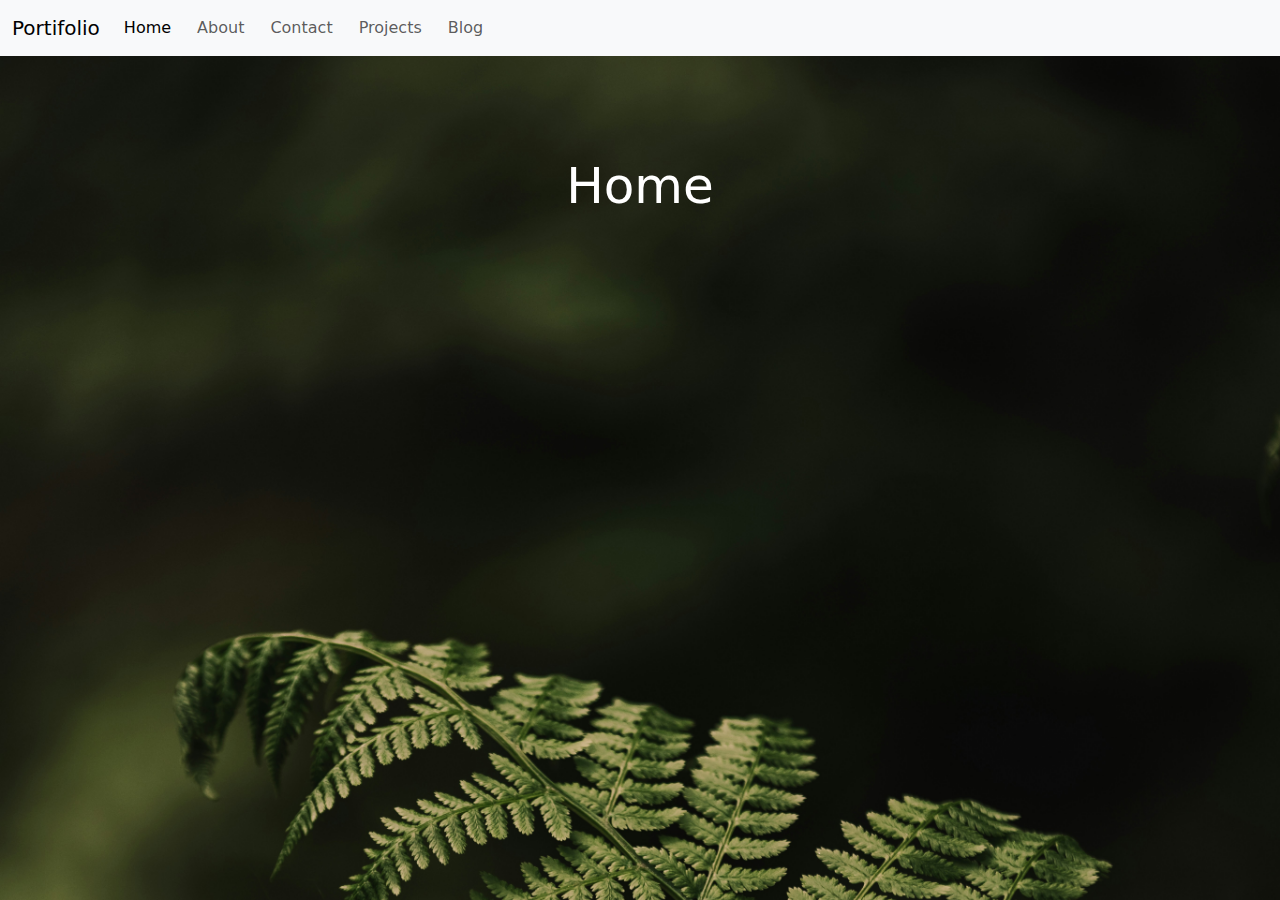
<file: index.html>
<!DOCTYPE html>
<html lang="en">

<head>
    <meta charset="UTF-8">
    <meta name="viewport" content="width=device-width, initial-scale=1.0">

    <link href="https://cdn.jsdelivr.net/npm/bootstrap@5.3.3/dist/css/bootstrap.min.css" rel="stylesheet"
        integrity="sha384-QWTKZyjpPEjISv5WaRU9OFeRpok6YctnYmDr5pNlyT2bRjXh0JMhjY6hW+ALEwIH" crossorigin="anonymous">
    <link rel="stylesheet" href="assets/css/style.css">

    <title>Portifolio | Home</title>
</head>

<body>
    <!-- inserts the navbar.html content into the div with the id navbar-container -->
    <div id="navbar-container"></div>
    <script src="assets/js/navbar.js"></script>
    <h1>Home</h1>

    <script src="https://cdn.jsdelivr.net/npm/bootstrap@5.3.3/dist/js/bootstrap.bundle.min.js"
        integrity="sha384-YvpcrYf0tY3lHB60NNkmXc5s9fDVZLESaAA55NDzOxhy9GkcIdslK1eN7N6jIeHz"
        crossorigin="anonymous"></script>

    <script src="https://cdn.jsdelivr.net/npm/@popperjs/core@2.11.8/dist/umd/popper.min.js"
        integrity="sha384-I7E8VVD/ismYTF4hNIPjVp/Zjvgyol6VFvRkX/vR+Vc4jQkC+hVqc2pM8ODewa9r"
        crossorigin="anonymous"></script>
</body>

</html>
</file>
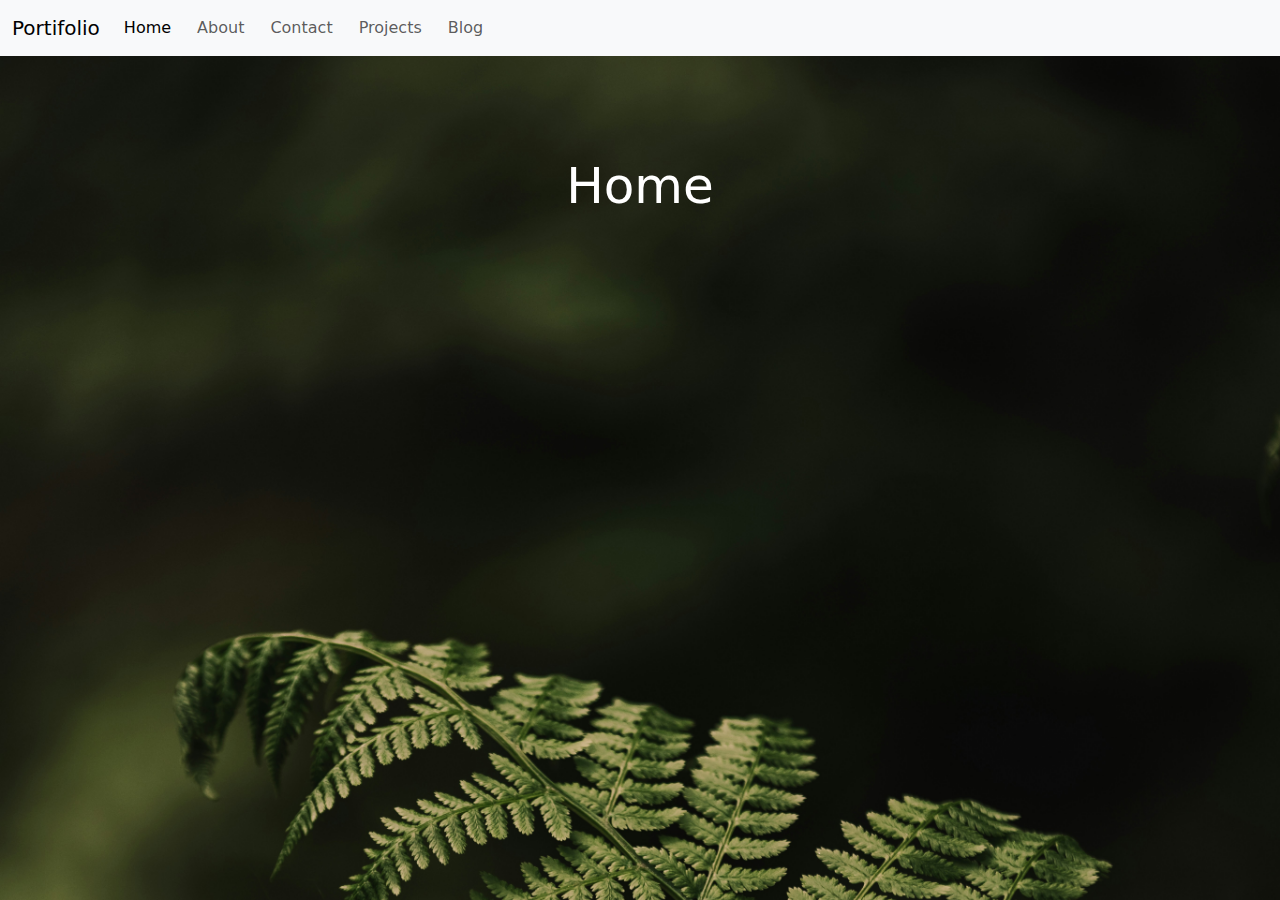
<file: pages/index.html>
<!DOCTYPE html>
<html lang="en">

<head>
    <meta charset="UTF-8">
    <meta name="viewport" content="width=device-width, initial-scale=1.0">

    <link href="https://cdn.jsdelivr.net/npm/bootstrap@5.3.3/dist/css/bootstrap.min.css" rel="stylesheet"
        integrity="sha384-QWTKZyjpPEjISv5WaRU9OFeRpok6YctnYmDr5pNlyT2bRjXh0JMhjY6hW+ALEwIH" crossorigin="anonymous">
    <link rel="stylesheet" href="../assets/css/style.css">

    <title>Portifolio | Home</title>
</head>

<body>
    <!-- inserts the navbar.html content into the div with the id navbar-container -->
    <div id="navbar-container"></div>
    <script>
        fetch("../assets/html/navbar.html")
            .then(response => response.text())
            .then(data => {
                document.getElementById("navbar-container").innerHTML = data;
            });
    </script>
    <h1>Home</h1>

    <script src="https://cdn.jsdelivr.net/npm/bootstrap@5.3.3/dist/js/bootstrap.bundle.min.js"
        integrity="sha384-YvpcrYf0tY3lHB60NNkmXc5s9fDVZLESaAA55NDzOxhy9GkcIdslK1eN7N6jIeHz"
        crossorigin="anonymous"></script>

    <script src="https://cdn.jsdelivr.net/npm/@popperjs/core@2.11.8/dist/umd/popper.min.js"
        integrity="sha384-I7E8VVD/ismYTF4hNIPjVp/Zjvgyol6VFvRkX/vR+Vc4jQkC+hVqc2pM8ODewa9r"
        crossorigin="anonymous"></script>
</body>

</html>
</file>
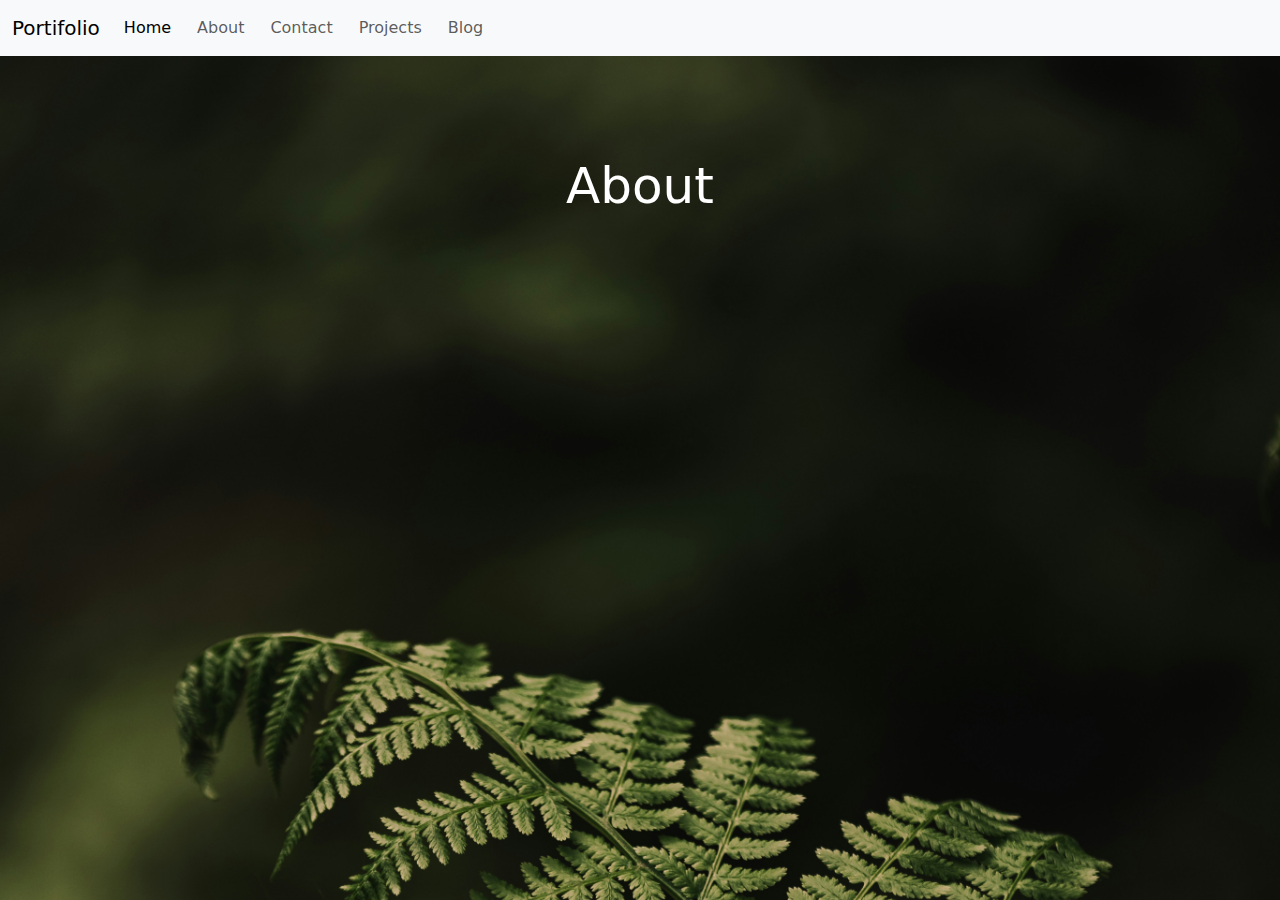
<file: pages/about.html>
<!DOCTYPE html>
<html lang="en">

<head>
    <meta charset="UTF-8">
    <meta name="viewport" content="width=device-width, initial-scale=1.0">

    <link href="https://cdn.jsdelivr.net/npm/bootstrap@5.3.3/dist/css/bootstrap.min.css" rel="stylesheet"
        integrity="sha384-QWTKZyjpPEjISv5WaRU9OFeRpok6YctnYmDr5pNlyT2bRjXh0JMhjY6hW+ALEwIH" crossorigin="anonymous">
    <link rel="stylesheet" href="../assets/css/style.css">

    <title>Portifolio | About</title>
</head>

<body>
    <!-- inserts the navbar.html content into the div with the id navbar-container -->
    <div id="navbar-container"></div>
    <script src="../assets/js/navbar.js"></script>
    <h1>About</h1>

    <script src="https://cdn.jsdelivr.net/npm/bootstrap@5.3.3/dist/js/bootstrap.bundle.min.js"
        integrity="sha384-YvpcrYf0tY3lHB60NNkmXc5s9fDVZLESaAA55NDzOxhy9GkcIdslK1eN7N6jIeHz"
        crossorigin="anonymous"></script>

    <script src="https://cdn.jsdelivr.net/npm/@popperjs/core@2.11.8/dist/umd/popper.min.js"
        integrity="sha384-I7E8VVD/ismYTF4hNIPjVp/Zjvgyol6VFvRkX/vR+Vc4jQkC+hVqc2pM8ODewa9r"
        crossorigin="anonymous"></script>
</body>

</html>
</file>
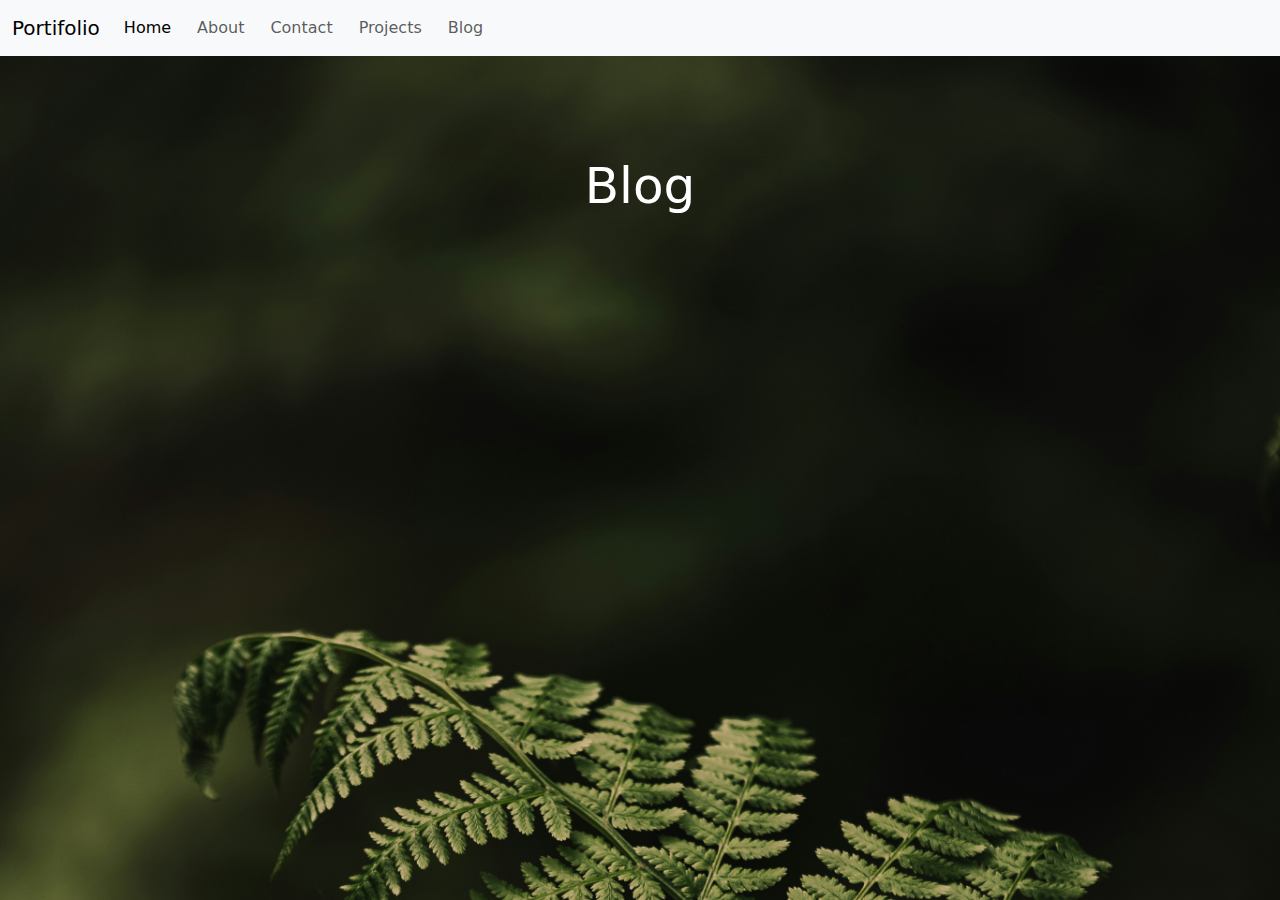
<file: pages/blog.html>
<!DOCTYPE html>
<html lang="en">

<head>
    <meta charset="UTF-8">
    <meta name="viewport" content="width=device-width, initial-scale=1.0">
    
    <link href="https://cdn.jsdelivr.net/npm/bootstrap@5.3.3/dist/css/bootstrap.min.css" rel="stylesheet"
    integrity="sha384-QWTKZyjpPEjISv5WaRU9OFeRpok6YctnYmDr5pNlyT2bRjXh0JMhjY6hW+ALEwIH" crossorigin="anonymous">    
    <link rel="stylesheet" href="../assets/css/style.css">
    
    <title>Portifolio | Blog</title>
</head>

<body>
    <!-- inserts the navbar.html content into the div with the id navbar-container -->
    <div id="navbar-container"></div>
    <script src="../assets/js/navbar.js"></script>
    <h1>Blog</h1>

    <script src="https://cdn.jsdelivr.net/npm/bootstrap@5.3.3/dist/js/bootstrap.bundle.min.js"
        integrity="sha384-YvpcrYf0tY3lHB60NNkmXc5s9fDVZLESaAA55NDzOxhy9GkcIdslK1eN7N6jIeHz"
        crossorigin="anonymous"></script>

    <script src="https://cdn.jsdelivr.net/npm/@popperjs/core@2.11.8/dist/umd/popper.min.js"
        integrity="sha384-I7E8VVD/ismYTF4hNIPjVp/Zjvgyol6VFvRkX/vR+Vc4jQkC+hVqc2pM8ODewa9r"
        crossorigin="anonymous"></script>

</body>

</html>
</file>
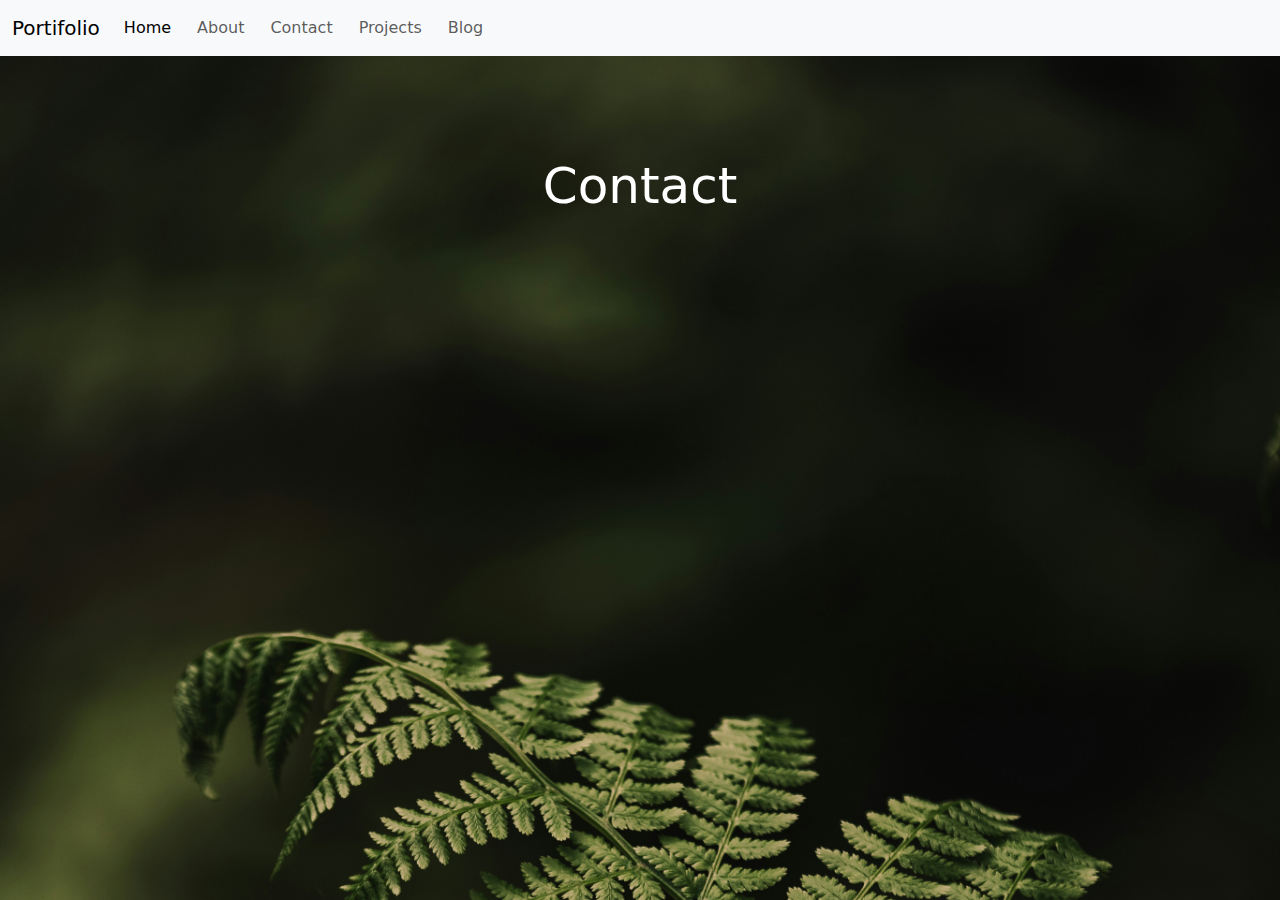
<file: pages/contact.html>
<!DOCTYPE html>
<html lang="en">

<head>
    <meta charset="UTF-8">
    <meta name="viewport" content="width=device-width, initial-scale=1.0">

    <link href="https://cdn.jsdelivr.net/npm/bootstrap@5.3.3/dist/css/bootstrap.min.css" rel="stylesheet"
        integrity="sha384-QWTKZyjpPEjISv5WaRU9OFeRpok6YctnYmDr5pNlyT2bRjXh0JMhjY6hW+ALEwIH" crossorigin="anonymous">
    <link rel="stylesheet" href="../assets/css/style.css">

    <title>Portifolio | Contact</title>
</head>

<body>
    <!-- inserts the navbar.html content into the div with the id navbar-container -->
    <div id="navbar-container"></div>
    <script src="../assets/js/navbar.js"></script>
    <h1>Contact</h1>

    <script src="https://cdn.jsdelivr.net/npm/bootstrap@5.3.3/dist/js/bootstrap.bundle.min.js"
        integrity="sha384-YvpcrYf0tY3lHB60NNkmXc5s9fDVZLESaAA55NDzOxhy9GkcIdslK1eN7N6jIeHz"
        crossorigin="anonymous"></script>

    <script src="https://cdn.jsdelivr.net/npm/@popperjs/core@2.11.8/dist/umd/popper.min.js"
        integrity="sha384-I7E8VVD/ismYTF4hNIPjVp/Zjvgyol6VFvRkX/vR+Vc4jQkC+hVqc2pM8ODewa9r"
        crossorigin="anonymous"></script>
</body>

</html>
</file>
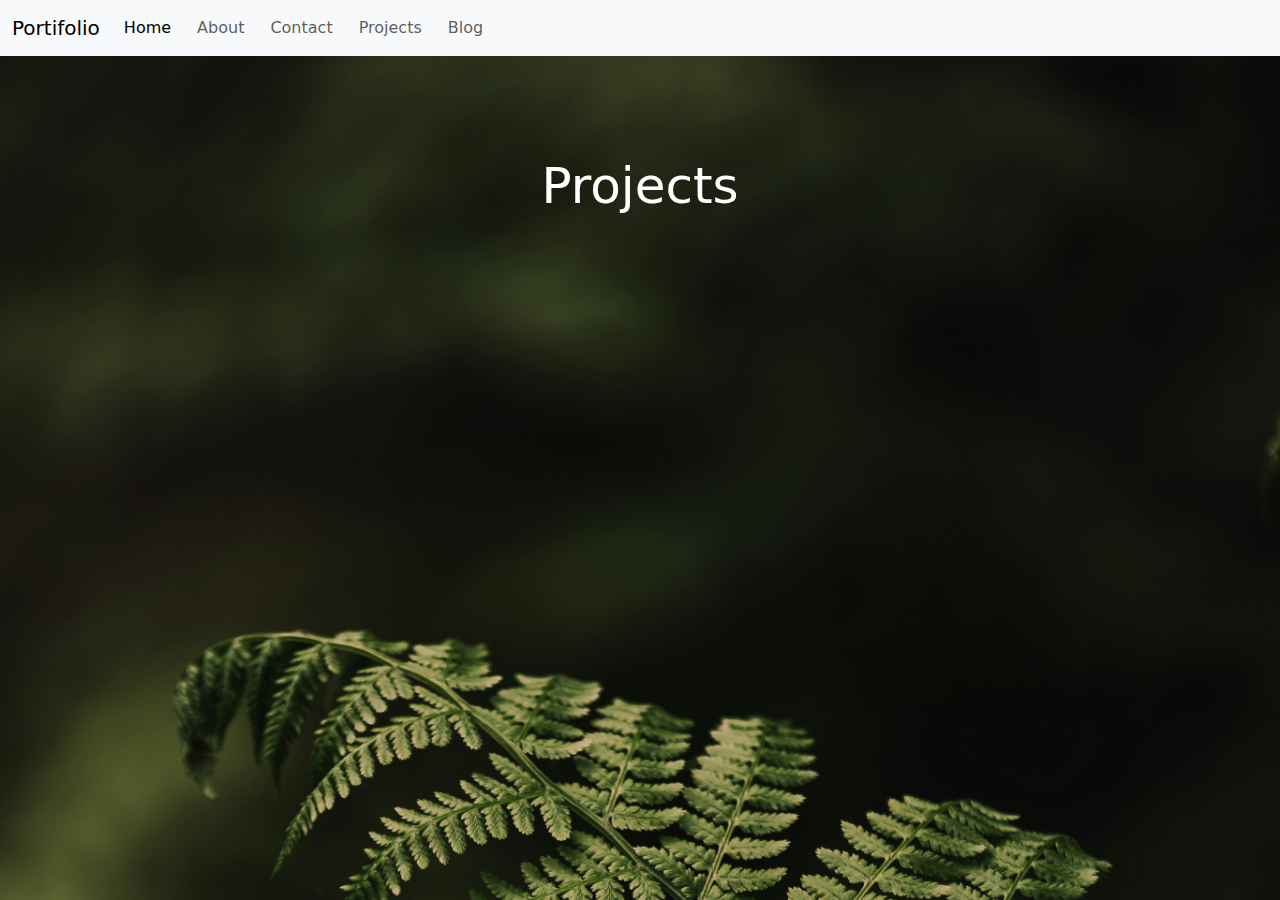
<file: pages/projects.html>
<!DOCTYPE html>
<html lang="en">

<head>
    <meta charset="UTF-8">
    <meta name="viewport" content="width=device-width, initial-scale=1.0">

    <link href="https://cdn.jsdelivr.net/npm/bootstrap@5.3.3/dist/css/bootstrap.min.css" rel="stylesheet"
        integrity="sha384-QWTKZyjpPEjISv5WaRU9OFeRpok6YctnYmDr5pNlyT2bRjXh0JMhjY6hW+ALEwIH" crossorigin="anonymous">
    <link rel="stylesheet" href="../assets/css/style.css">

    <title>Portifolio | Projects</title>
</head>

<body>
    <!-- inserts the navbar.html content into the div with the id navbar-container -->
    <div id="navbar-container"></div>
    <script src="../assets/js/navbar.js"></script>
    <h1>Projects</h1>
    
    <script src="https://cdn.jsdelivr.net/npm/bootstrap@5.3.3/dist/js/bootstrap.bundle.min.js"
        integrity="sha384-YvpcrYf0tY3lHB60NNkmXc5s9fDVZLESaAA55NDzOxhy9GkcIdslK1eN7N6jIeHz"
        crossorigin="anonymous"></script>

    <script src="https://cdn.jsdelivr.net/npm/@popperjs/core@2.11.8/dist/umd/popper.min.js"
        integrity="sha384-I7E8VVD/ismYTF4hNIPjVp/Zjvgyol6VFvRkX/vR+Vc4jQkC+hVqc2pM8ODewa9r"
        crossorigin="anonymous"></script>
</body>

</html>
</file>
<file: assets/css/style.css>
body {
    background-image: url('../img/background.jpg');
    background-size: cover;
    color: white;
}

li {
    display: inline-block;
    margin-right: 10px;
}

h1 {
    font-size: 50px;
    text-align: center;
    margin-top: 100px;
    color: white
}
</file>
